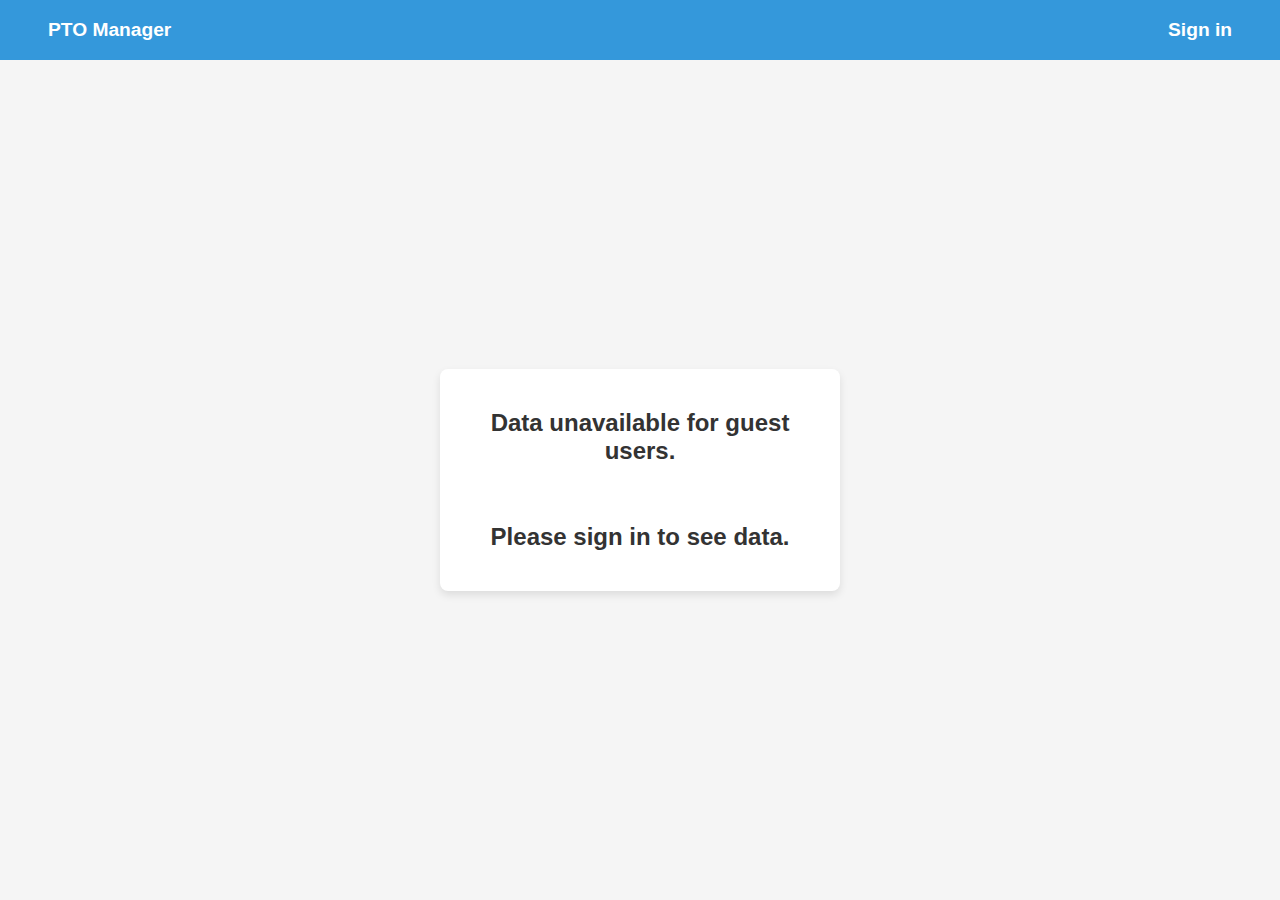
<file: html/index.html>
<!DOCTYPE html>
<html lang="en">
  <head>
    <meta charset="UTF-8" />
    <meta name="viewport" content="width=device-width, initial-scale=1.0" />
    <link rel="stylesheet" href="../css/index.css" />
    <title>PTO Manager</title>
  </head>
    <body>
      <div class="navbar">
        <a href="#" class="logo">PTO Manager</a>
        <a href="sign-in.html" class="signin">Sign in</a>
      </div>
  
      <div class="container">
        <div class="card">
          <h2>Data unavailable for guest users.</h2>
        </br>
            <h2>Please sign in to see data.</h2>
      </div>
    </body>


  </body>
</html>
</file>
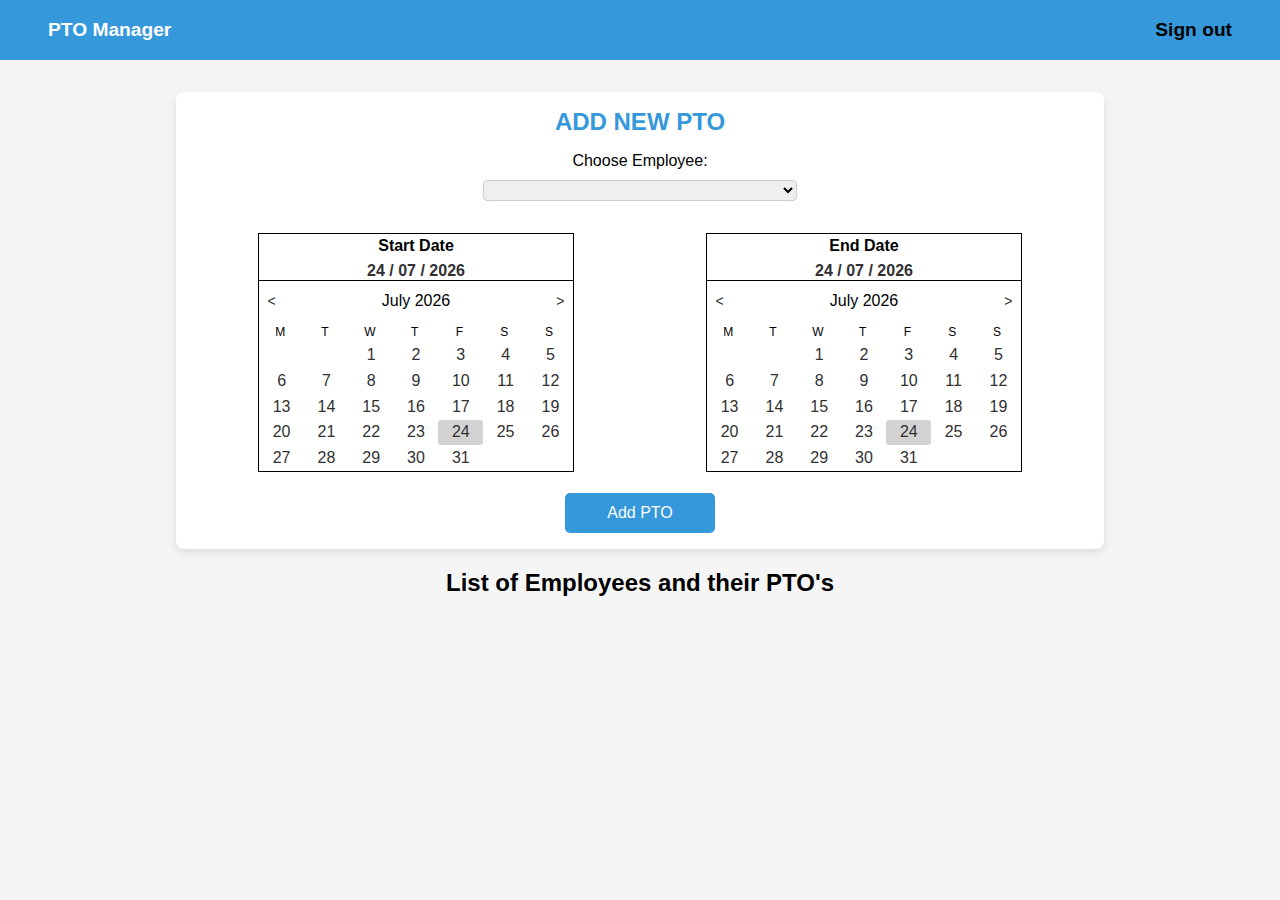
<file: html/dashboard.html>
<!DOCTYPE html>
<html lang="en">
  <head>
    <meta charset="UTF-8" />
    <meta name="viewport" content="width=device-width, initial-scale=1.0" />
    <link rel="stylesheet" href="../css/add-new-form.css" />
    <link rel="stylesheet" href="../css/employees.css" />
    <title>Document</title>
  </head>
  <body>
    <div class="navbar">
      <a href="#" class="logo">PTO Manager</a>
      <a href="index.html" class="signout">Sign out</a>
    </div>
    <div class="add-new-pto">
      <h3 id="add-new-pto-heading">ADD NEW PTO</h3>
      <div class="choose-employee">
        <label for="employeeDropdown">Choose Employee:</label>
        <select id="employeeDropdown"></select>
      </div>
      <div class="calendars">
        <div class="date-picker" id="start-date-picker">
          <input type="date" id="hidden-start-date" style="display: none" />
          <h4 class="h4-date">Start Date</h4>
          <div class="selected-date" id="selected-date-start"></div>
          <div class="dates" id="dates-start">
            <div class="month" id="month-start">
              <div class="arrows prev-mth" id="prev-mth-start">&lt;</div>
              <div class="mth" id="mth-start"></div>
              <div class="arrows next-mth" id="next-mth-start">&gt;</div>
            </div>
            <div class="days" id="days-start"></div>
          </div>
        </div>

        <div class="date-picker" id="end-date-picker">
          <h4 class="h4-date">End Date</h4>
          <div class="selected-date" id="selected-date-end"></div>
          <input type="date" id="hidden-end-date" style="display: none" />
          <div class="dates" id="dates-end">
            <div class="month" id="month-end">
              <div class="arrows prev-mth" id="prev-mth-end">&lt;</div>
              <div class="mth" id="mth-end"></div>
              <div class="arrows next-mth" id="next-mth-end">&gt;</div>
            </div>
            <div class="days" id="days-end"></div>
          </div>
        </div>
      </div>
      <div class="button-submit">
        <button id="addDataBtn">Add PTO</button>
      </div>
    </div>

    <div class="main-content">
      <h2>List of Employees and their PTO's</h2>
      <div id="employeesDiv"></div>
    </div>

    <script src="../js/choose-dates.js"></script>
    <script src="../js/handle-ptos.js"></script>
    <script src="../js/sign-out.js"></script>
  </body>
</html>
</file>
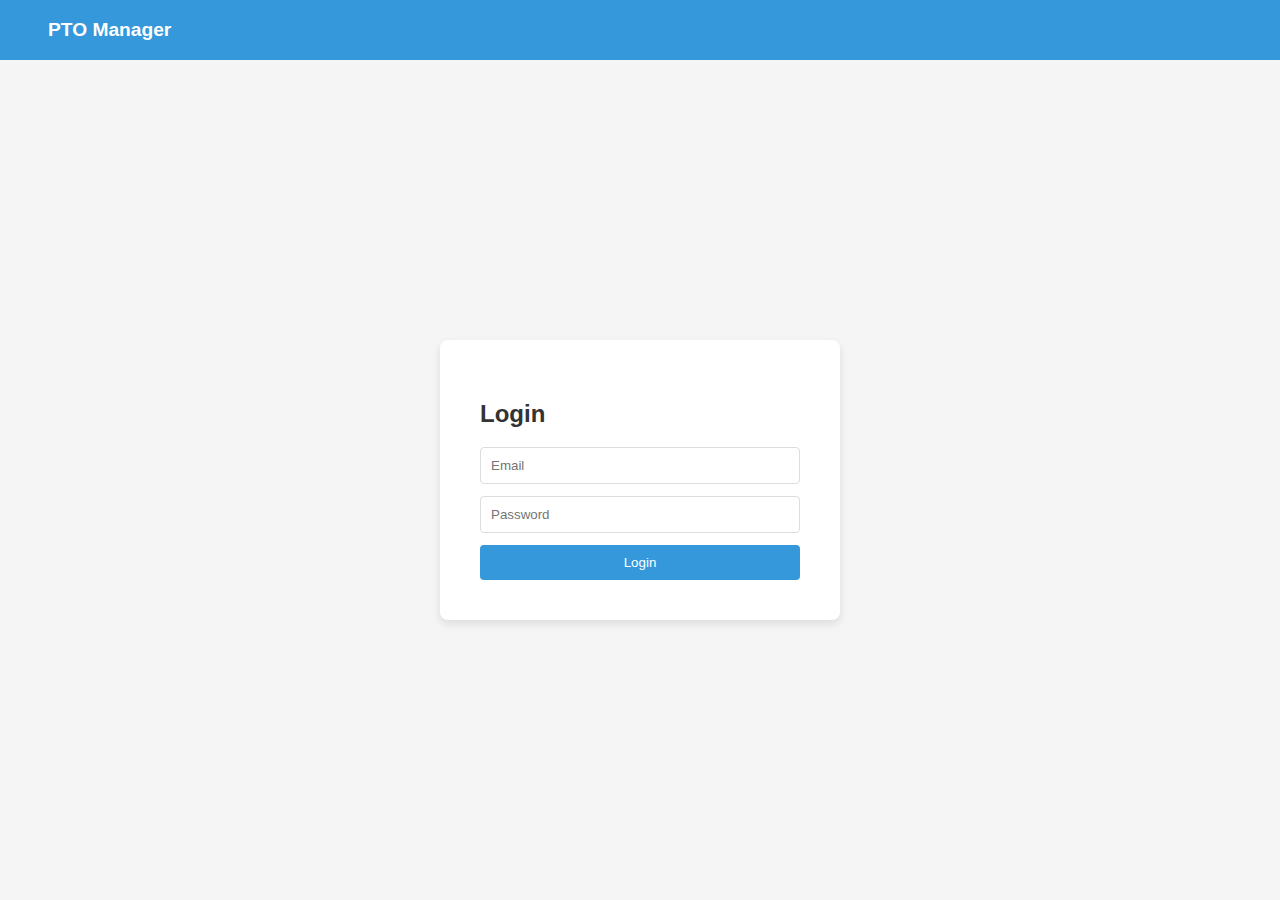
<file: html/sign-in.html>
<!DOCTYPE html>
<html lang="en">
  <head>
    <meta charset="UTF-8" />
    <meta name="viewport" content="width=device-width, initial-scale=1.0" />
    <link rel="stylesheet" href="../css/sign-in.css" />
    <title>PTO Manager</title>
  </head>
  <body>
    <div class="navbar">
      <a href="#" class="logo">PTO Manager</a>
    </div>

    <div class="container">
      <div class="card">
        <h2>Login</h2>
        <form>
          <input
            type="text"
            id="email"
            name="email"
            placeholder="Email"
            required
          />
          <input
            type="password"
            id="password"
            name="password"
            placeholder="Password"
            required
          />
          <button id="loginButton" type="submit">Login</button>
        </form>
      </div>
    </div>

    <script src="../js/sign-in.js"></script>

  </body>
</html>
</file>
<file: css/index.css>
body {
  font-family: "Poppins", sans-serif;
  margin: 0;
  display: flex;
  flex-direction: column; /* Postavljanje na flex smjer kolone */
  align-items: center;
  min-height: 100vh;
  background: #f5f5f5;
  color: #333;
}

.navbar {
  background-color: #3498db;
  color: #fff;
  text-align: start;
  width: 100%;
  height: 60px;
  display: flex;
  justify-content: space-between;
  align-items: center;
}

a {
    margin-left: 3rem;
    margin-right: 3rem;
    color: white;
    font-family: "Poppins", sans-serif;
    font-size: 1.2rem;
    font-weight: bold;
    text-decoration: none;
    
}

.container {
  width: 100%;
  max-width: 400px;
  margin: auto;
  text-align: center;
}

.card {
  background-color: #fff;
  padding: 20px;
  border-radius: 8px;
  box-shadow: 0 4px 8px rgba(0, 0, 0, 0.1);
}

h2 {
  text-align: center;
  color: #333;
}
</file>
<file: css/add-new-form.css>
body {
  font-family: "Poppins", sans-serif;
  margin: 0;
  display: flex;
  flex-direction: column;
  align-items: center;
  min-height: 100vh;
  background: #f5f5f5;
}

.navbar {
  margin: 0;
  background-color: #3498db;
  width: 100%;
  height: 60px;
  display: flex;
  justify-content: space-between;
  align-items: center;
}

a {
  margin-left: 3rem;
  margin-right: 3rem;
  color: white;
  font-family: "Poppins", sans-serif;
  font-size: 1.2rem;
  font-weight: bold;
  text-decoration: none;
}

.signout {
  color: black;
}

#add-new-pto-heading {
  font-family: "Poppins", sans-serif;
  font-size: 1.5rem;
  font-weight: bold;
  color: #3498db;
  margin: 0;
}

.add-new-pto {
  background-color: #fff;
  border-radius: 8px;
  box-shadow: 0 4px 8px rgba(0, 0, 0, 0.1);
  min-width: 70%;
  max-height: 90%;
  padding: 1rem;
  margin-top: 2rem;
  display: flex;
  flex-direction: column;
  align-items: center;
  justify-content: center;
}

.choose-employee {
  display: flex;
  flex-direction: column;
  align-items: center;
  justify-content: center;
  width: 50%;
  height: 100%;
  margin: 1rem;
}

#employeeDropdown {
  margin-top: 10px;
  width: 70%;
  height: 25%;
  font-size: 1em;
  padding: auto;
  text-align: center;
  border: 1px solid #caced1;
  border-radius: 0.25rem;
  color: #000;
  cursor: pointer;
}

.calendars {
  width: 100%;
  max-height: 37%;
  display: grid;
  grid-template-columns: 1fr 1fr;
}

.h4-date {
  text-align: center;
  margin-top: 3px;
  margin-bottom: 7px;
}

.date-picker {
  max-height: 100%;
  display: flex;
  flex-direction: column;
  justify-content: flex-start;

  cursor: pointer;
  width: 70%;
  margin: 1rem 0.5rem;
  border: 1px solid black;
  justify-self: center;
}

.date-picker .selected-date {
  width: 100%;
  height: 15%;

  display: flex;
  justify-content: center;
  align-items: center;

  color: #313131;
  font-size: 16px;
  font-weight: bold;
  border-bottom: 1px solid black;
}

.date-picker .dates {
  width: 100%;
  height: 100%;
}

.date-picker .dates .month {
  display: flex;
  min-height: 40px;
  justify-content: space-between;
  align-items: center;
}

.date-picker .dates .month .arrows {
  width: 25px;
  height: 25px;
  display: flex;
  justify-content: center;
  align-items: center;
  color: #313131;
  font-size: 14px;
}

.date-picker .dates .month .arrows:hover {
  background-color: #f3f3f3;
}

.date-picker .dates .month .arrows:active {
  background-color: #00ca85;
}

.date-picker .dates .days {
  display: grid;
  grid-template-columns: repeat(7, 1fr);
  height: 150px;
  width: 100%;
}

.date-picker .dates .days .day {
  display: flex;
  justify-content: center;
  align-items: center;
  color: #313131;
  font-size: 1rem;
  box-sizing: border-box;
}

.today {
  background-color: lightgray;
  border-radius: 3px;
}

.selected {
  background-color: #3498db;
  border-radius: 3px;
}

.days-of-week {
  display: grid;
  grid-template-columns: repeat(7, 1fr);
  height: 20px;
  border-bottom: 1px solid #eee;
}

.day-of-week {
  width: 42px;

  display: flex;
  justify-content: center;
  align-items: center;
  font-size: 12px;
}

.button-submit {
  display: flex;
  justify-content: center;
  align-items: center;
}

#addDataBtn {
  margin-top: 5px;
  height: 40px;
  width: 150px;
  background-color: #3498db;
  color: #fff;
  border: none;
  border-radius: 5px;
  cursor: pointer;
  font-size: 16px;
  transition: background-color 0.3s ease;
}

#addDataBtn:hover {
  background-color: #2980b9;
}

@media only screen and (max-width: 950px) {
  body {
    margin: 0;
    padding: 0;
  }
  .navbar {
    margin: 0;
    padding: 0;
    width: 100%;
    display: flex;
    flex-direction: row;
    justify-content: space-evenly;
    align-items: center;
  }

  a {
    margin: 1rem 0;
  }

  #ptoForm {
    min-width: 80%;
  }

  .choose-employee {
    width: 80%;
  }

  #employeeDropdown {
    width: 90%;
  }

  .calendars {
    grid-template-columns: 1fr;
  }

  .date-picker {
    width: 90%;
  }
}
</file>
<file: css/employees.css>
h2 {
  text-align: center;
}

#employeesDiv {
  display: flex;
  flex-wrap: wrap;
  justify-content: center;
}

.employee-item {
  background-color: #2980b9;
  padding: 1em 2em;
}

.employee-item {
  height: 30%;
  display: flex;
  width: 25%;
  flex-direction: column;
  margin: 1rem;
  background-color: #fff;
  border-radius: 10px;
  box-shadow: 0 4px 8px rgba(0, 0, 0, 0.1);
}

.name {
  width: 100%;
  min-height: 10%;
  font-size: 20px;
  text-align: center;
  font-weight: bold;
  border-bottom: 1px solid black;
  margin: 0;
  padding-top: 10px;
}

.pto-container {
  display: flex;
  flex-direction: column;
  text-align: center;
}

.ptoData {
  height: 125px;
  background-size: cover;
  text-align: center;
  border-radius: 5px;
  margin: 5px 0;
  padding: 5px 0;
  display: flex;
  flex-direction: column;
  align-items: center;
  justify-content: space-between;
}

.date-range {
  background-color: white;
  padding: 10px 15px;
  border-radius: 4px;
}

@media only screen and (max-width: 800px) {

  #employeesDiv {
    flex-direction: column;
    align-items: center;
  }

  .employee-item {
    width: 50%;
  }

  .name {
    font-size: 15px;
  }

  .email,
  .address,
  .phone,
  .company {
    font-size: 13px;
  }

  .ptoData {
    font-size: 15px;
    justify-content: space-evenly;
  }

  .date-range {
    font-size: 13px;
    width: 70%;
  }

  .delete-button {
    width: 70%;
    height: 20%;
    font-size: 10px;
  }
}

.delete-button {
  background-color: #e7f3fb;
  width: 40%;
  padding: 0.4rem;
  color: #000000;
  border: none;
  border-radius: 5px;
  cursor: pointer;
  font-size: 13px;
  transition: background-color 0.3s ease;
}

.delete-button:hover {
  background-color: #cad5dc;
}
</file>
<file: css/sign-in.css>
body {
  font-family: "Poppins", sans-serif;
  margin: 0;
  display: flex;
  flex-direction: column; /* Postavljanje na flex smjer kolone */
  align-items: center;
  min-height: 100vh;
  background: #f5f5f5;
  color: #333;
}

.navbar {
  background-color: #3498db;
  color: #fff;
  text-align: start;
  width: 100%;
  height: 60px;
  display: flex;
  justify-content: space-between;
  align-items: center;
}

.container {
  width: 100%;
  max-width: 400px;
  margin: auto;
}

.card {
  background-color: #fff;
  padding: 40px;
  border-radius: 8px;
  box-shadow: 0 4px 8px rgba(0, 0, 0, 0.1);
}

a {
  margin-left: 3rem;
  margin-right: 3rem;
  color: white;
  font-family: "Poppins", sans-serif;
  font-size: 1.2rem;
  font-weight: bold;
  text-decoration: none;
}

form {
  display: flex;
  flex-direction: column;
}

input {
  padding: 10px;
  margin-bottom: 12px;
  border: 1px solid #ddd;
  border-radius: 4px;
  transition: border-color 0.3s ease-in-out;
  outline: none;
  color: #333;
}

input:focus {
  border-color: #555;
}

button {
  background-color: #3498db;
  color: #fff;
  padding: 10px;
  border: none;
  border-radius: 4px;
  cursor: pointer;
  transition: background-color 0.3s ease-in-out;
}

button:hover {
  background-color: #2980b9;
}
</file>
